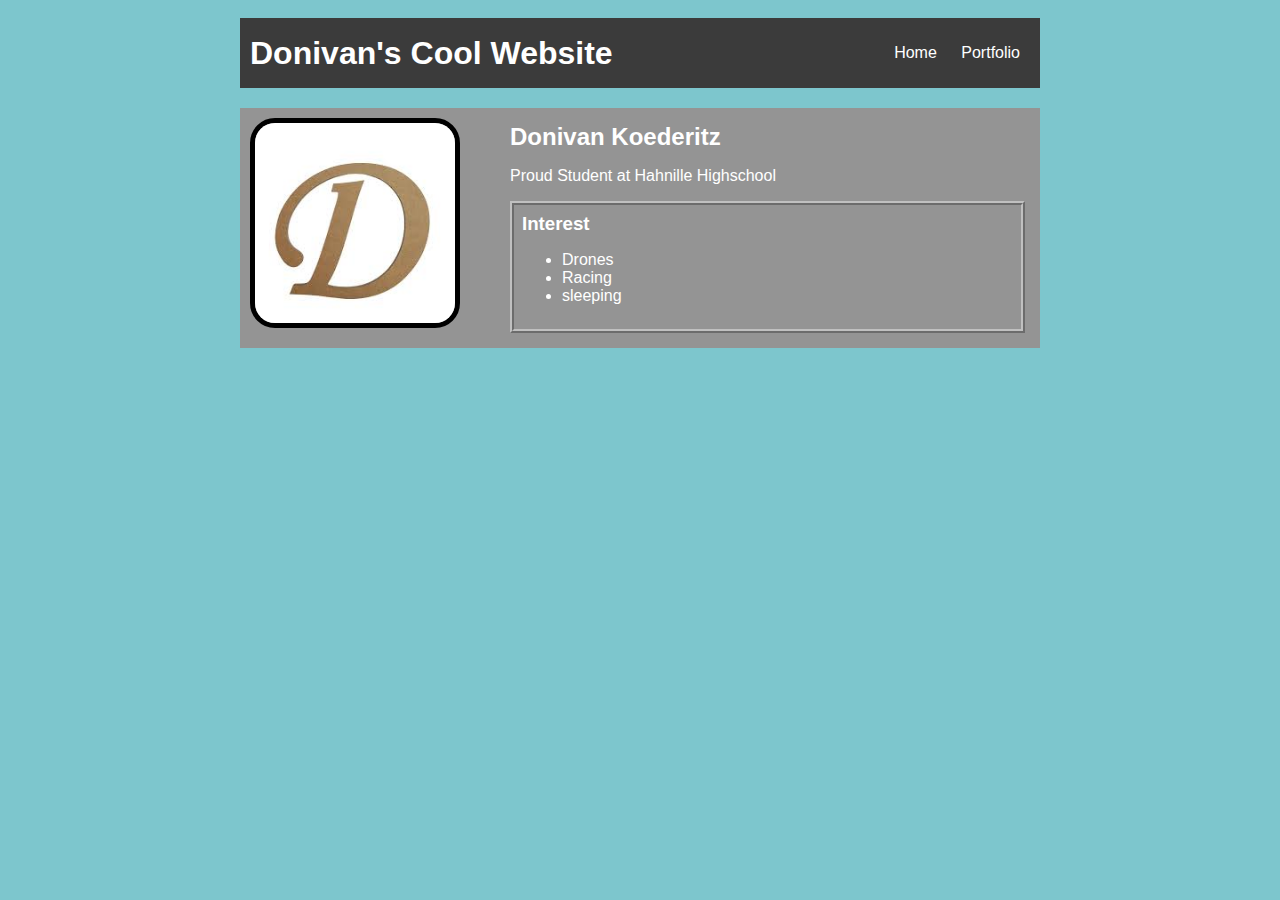
<file: index.html>
<!DOCTYPE HTML>
<html>
    <head>
        <title>Donivan's Cool Website</title>
        <link rel="stylesheet" href="style.css">
        
    </head>
    
    <body>
      
        <!--website content-->
        <div id="all-contents">
          <nav>
            <h1>Donivan's Cool Website</h1>
            <ul id="nav-ul">
              <li class="nav-li">
                <a href="index.html">Home</a>
              </li>
              <li class="nav-li">
                <a href="portfolio.html">Portfolio</a>
              </li>
            </ul>
          </nav> 
          
          <main>
            <!--Sidebar section-->
            <div class="sidebar">
              <img class="sidebar-img" src="project-instructions/img/HTML site.jpeg">  
            </div>
            <!--Content section-->
            <div class="content">
                <h2>Donivan Koederitz</h2>
                <p>Proud Student at Hahnille Highschool</p>
                <!--interest section-->
                <div id="interests">
                    <h3>Interest</h3>
                    <ul>
                        <li>
                          Drones
                        </li>
                        <li>
                          Racing
                        </li>
                        <li>
                          sleeping
                        </li>
                    </ul>
                </div>
            </div>
          </main>
        </div>
    </body>
</html>
</file>
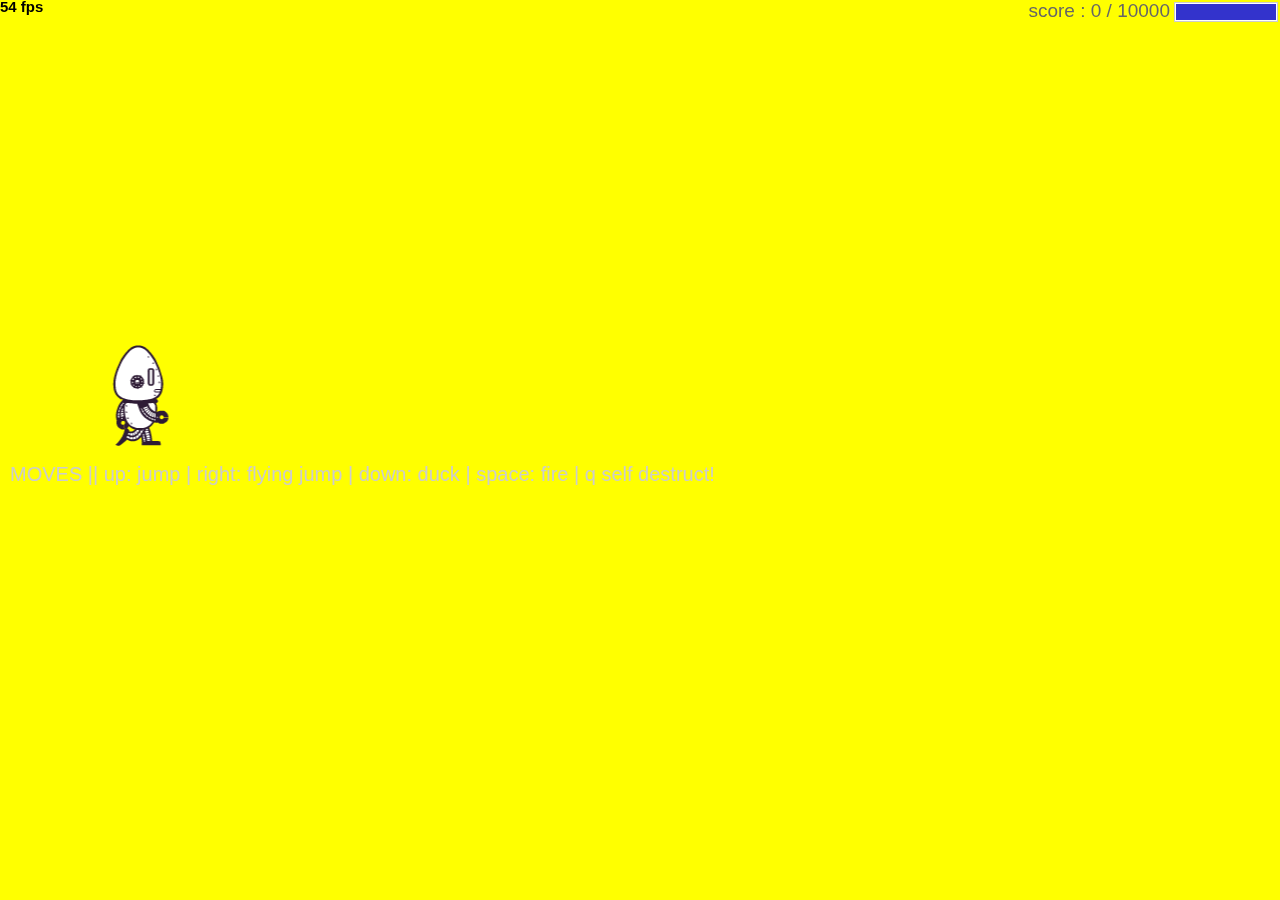
<file: projects/runtime/index.html>
<!DOCTYPE html>
<html>
  <head>
    <meta charset="utf-8" />

    <title>Operation Spark || Runtime!</title>
    <meta name="description" content="Operation Spark Motion Poem" />
    <meta name="author" content="operationspark.org" />
    <meta name="viewport" content="width=device-width, initial-scale=1.0" />

    <link href="css/bootstrap.min.css" rel="stylesheet" media="screen" />
    <link href="css/style.css" rel="stylesheet" />

    <!-- all core CreateJS and 3rd party libraries are listed here: -->
    <script src="bower_components/lodash/lodash.min.js"></script>
    <script src="bower_components/bluebird/js/browser/bluebird.min.js"></script>
    <script src="js/lib/proton-1.0.0.min.js"></script>
    <script src="bower_components/easeljs/lib/easeljs-0.8.2.min.js"></script>
    <script src="bower_components/PreloadJS/lib/preloadjs-0.6.2.min.js"></script>
    <script src="bower_components/TweenJS/lib/tweenjs.min.js"></script>
    <script src="bower_components/SoundJS/lib/soundjs-0.6.2.min.js"></script>
    <script src="bower_components/opspark-draw/draw.js"></script>
    <script src="bower_components/racket/racket.js"></script>

    <!-- our app javascript code -->
    <script src="js/util/load.js"></script>
    <script src="js/util/spin.min.js"></script>
    <script src="js/util/point.js"></script>
    <script src="js/spritesheet.js"></script>
    <script src="js/world/rules.js"></script>
    <script src="js/particle/particleManager.js"></script>
    <script src="js/orb/orbManager.js"></script>
    <script src="js/projectile/projectileManager.js"></script>
    <script src="js/view/pacifier.js"></script>
    <script src="js/view/background.js"></script>
    <script src="js/view/ground.js"></script>
    <script src="js/view/hud.js"></script>
    <script src="js/player/halle.js"></script>
    <script src="js/player/playerManager.js"></script>
    <script src="js/opspark.js"></script>
    <script src="js/game.js"></script>
    <script src="js/init.js"></script>
    <script src="js/levelData.js"></script>
    <script src="js/runLevels.js"></script>

    <!--Load Additional Scripts Here-->
  </head>
  <body>
    <div id="main">
      <canvas id="canvas" width="500" height="500"></canvas>
    </div>
    <script id="index">
      (function () {
        "use strict";
        background(window);
        makeLevelData(window);
        runLevels(window);
        init(window);
      })();
    </script>
  </body>
</html>
</file>
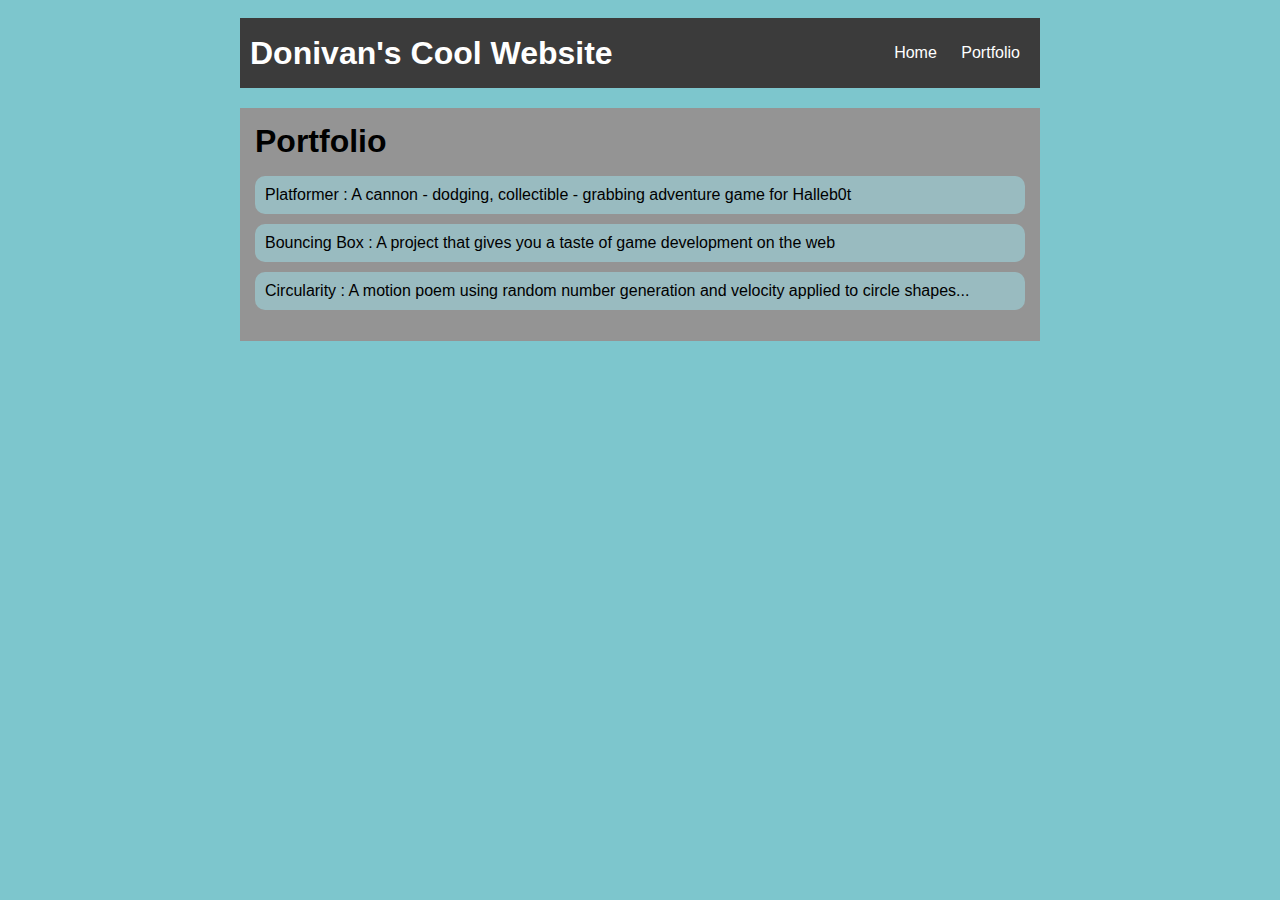
<file: portfolio.html>
<!DOCTYPE HTML>
<html>
    <head>
      <title>Donivan's Cool Website</title>
      <link rel="stylesheet" href="style.css">
    </head>
      
    <body>
      <div id="all-contents">
        <nav> <!--Nav stuff here-->
          <h1>Donivan's Cool Website</h1>
          <ul id="nav-ul">
            <li class="nav-li">
              <a class="nav-a" href="index.html">Home</a>
            </li>
            <li class="nav-li">
              <a class="nav-a" href="portfolio.html">Portfolio</a>
            </li>
          </ul>
        </nav>
        <main>
          <div class="content">
            <h1>Portfolio</h1>
            <ul id="portfolio">
              <li>
                <a href="projects/platformer/">Platformer : A cannon - dodging, collectible - grabbing adventure game for Halleb0t</a>
              </li>
              <li>
                <a href="projects/bouncing-box/">Bouncing Box : A project that gives you a taste of game development on the web </a>
              </li>
              <li>
                <a href="projects/circularity/">Circularity : A motion poem using random number generation and velocity applied to circle shapes...</a>
              </li>
            </ul>
          </div>
        </main>
      </div>
    </body>
</html>
</file>
<file: style.css>
body {
    background: rgb(125, 198, 205);
    color: rgb(255, 255, 255);
    padding: 10px;
    font-family: arial;
}
#all-contents {
  max-width: 800px;
    margin: auto;
}

/* navigation menu */
nav {
    background: rgb(59, 59, 59);
    margin: 0px auto;
    margin-bottom: 20px;
    display: flex;
    padding: 10px;
}
h1 {
    display: flex;
    align-items: center;
    color: white;
    flex: 1;
    margin: 0;
}
#nav-ul {
    list-style-image: none;
}
.nav-li {
    display: inline-block;
    padding: 0 10px;
}
a {
    text-decoration: none;
    color: #fff;
}

/* main container area beneath menu */
main {
    background: rgb(148, 148, 148);
    display: flex;
}
.sidebar {
    margin-right: 25px;
    padding: 10px;
}
.sidebar-img {
    width: 200px;
    border: solid 5px rgb(0, 0, 0);
    border-top-left-radius: 25px;
    border-top-right-radius: 25px;
    border-bottom-left-radius: 25px;
    border-bottom-right-radius: 25px;
    
}
.content {
    flex: 1;
    padding: 15px;
}

/* portfolio styles */
#interests {
    border: 4px silver ridge;
    padding: 8px;
}
h2, h3 {
    margin: 0px;
}
.content h1 {
    color: black;
}

#portfolio {
    list-style-type: none;
    padding-left: 0;
}

#portfolio li {
    background: #99bbc0;
    padding: 10px;
    border-radius: 10px;
    margin-bottom: 10px;
}

#portfolio li:hover {
    background: #eee;
}

#portfolio a {
    text-decoration: none;
    color: #000000;
}
</file>
<file: projects/runtime/css/style.css>
body, html {
    width: 100%;
    height: 100%;
    margin: 0;
    padding: 0;
    overflow: hidden;
    -moz-user-select: none;
    -webkit-user-select: none;
    -ms-user-select: none;
}
canvas {
    -moz-user-select: none;
    -webkit-user-select: none;
    -ms-user-select: none;
    position:absolute;
}
</file>
